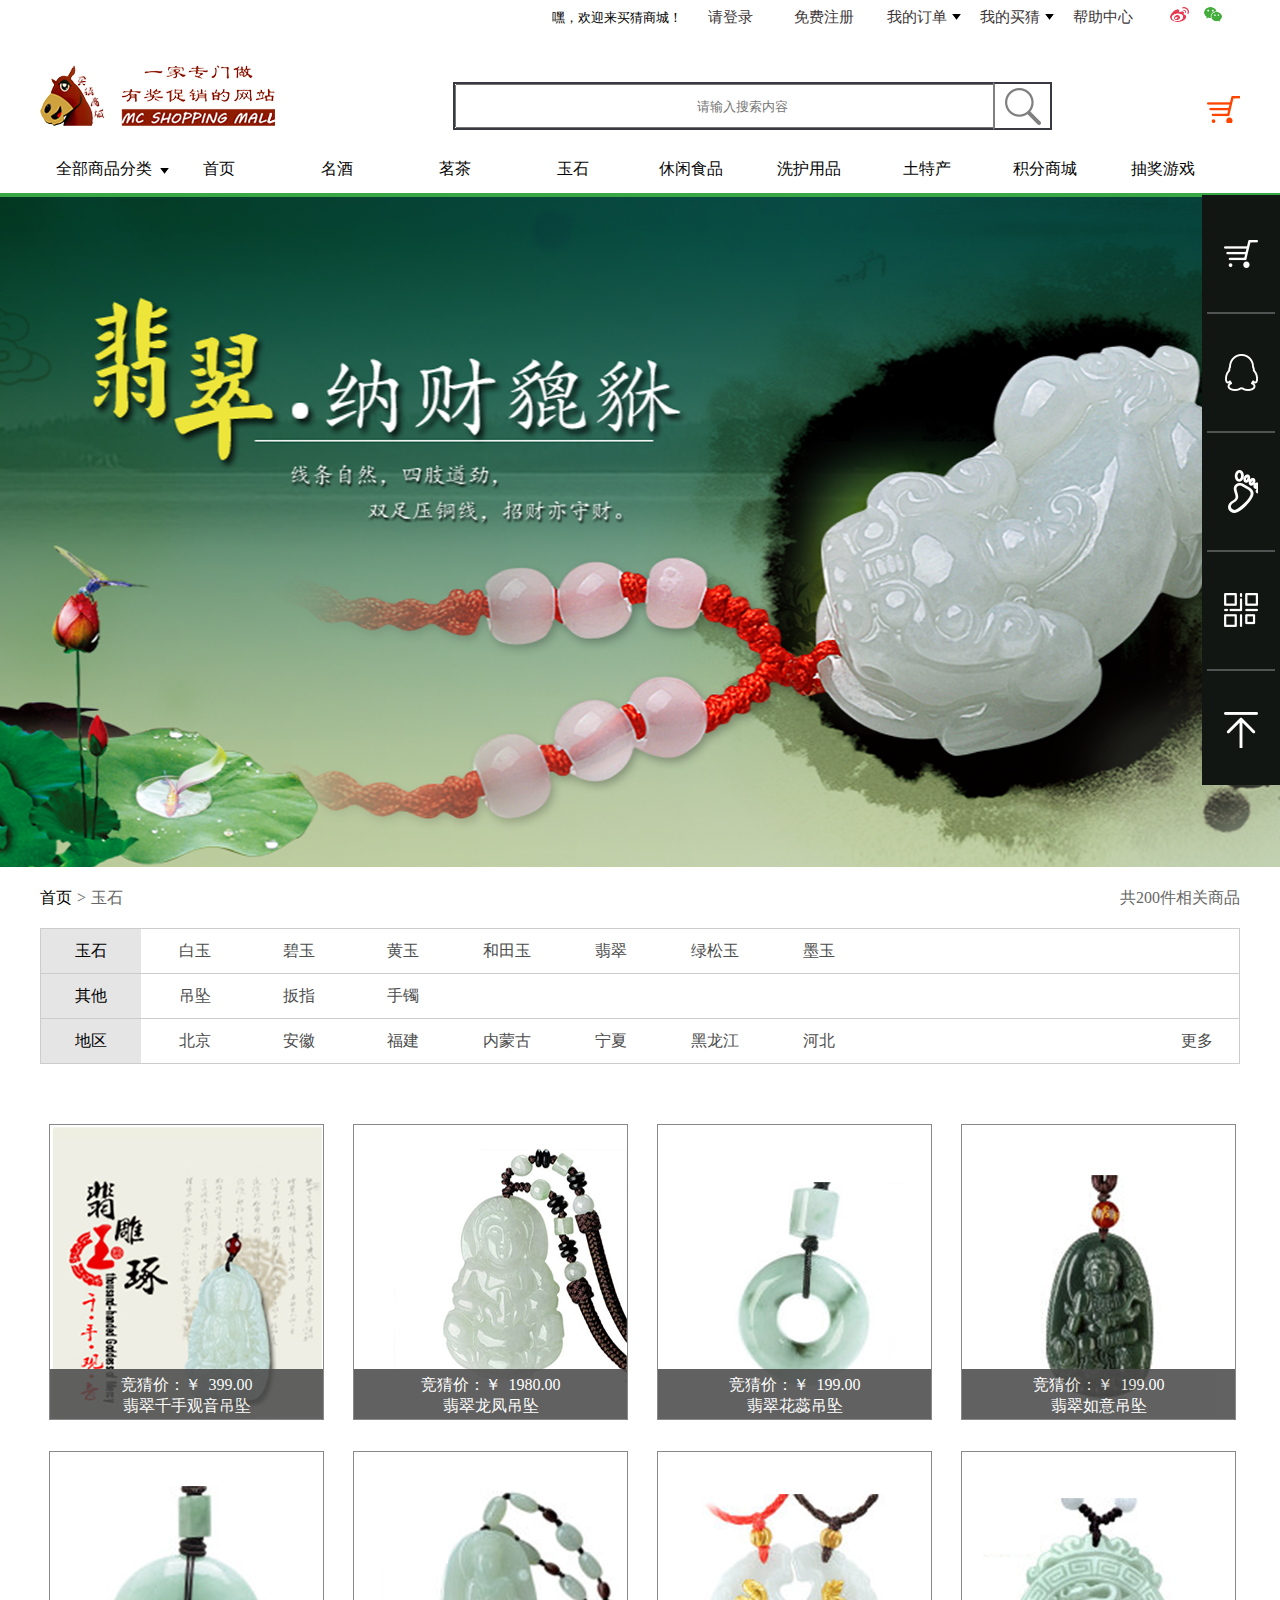
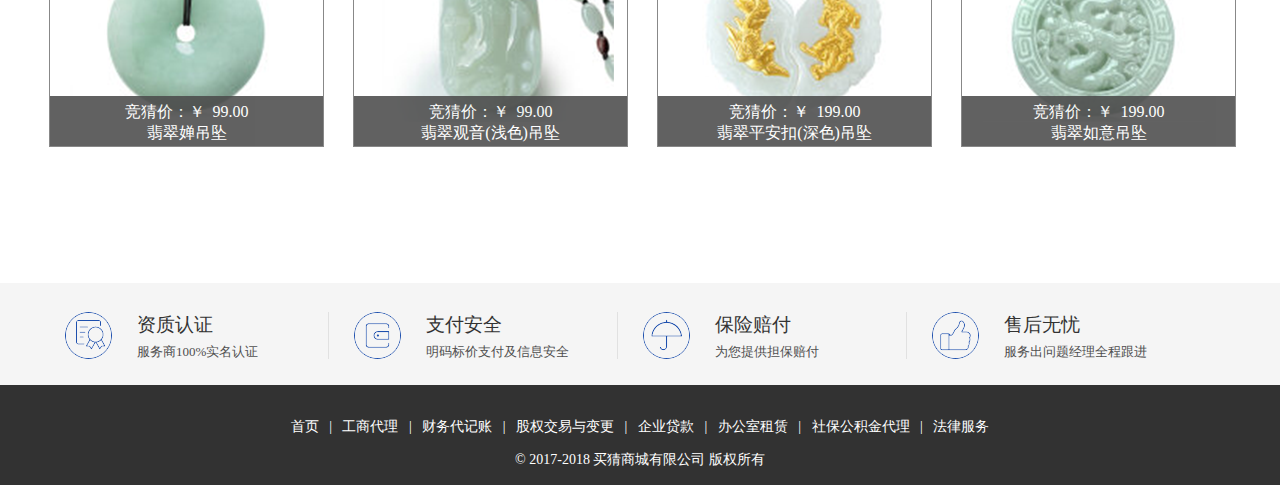
<file: index.html>
<!DOCTYPE html>
<html lang="en">
    <head>
        <meta charset="utf-8">
        <title>雪梨任务08</title>
    	<link rel="stylesheet" href="styles.css">
    </head>
    <body>
    	<div class="box1">
    		<ul>
    			<li class="hy">嘿，欢迎来买猜商城！</li>
    			<li><a href="#">请登录</a></li>
    			<li><a href="#">免费注册</a></li>
    			<li class="sanjiao"><a href="#">我的订单</a></li>
    			<li class="sanjiao"><a href="#">我的买猜</a></li>
    			<li><a href="#">帮助中心</a></li>
    			<li>
    				<a href="#"><img src="img/wb.png" alt="wb"></a>
    				<a href="#"><img src="img/wx.png" alt="wx" class="wx"></a>
    			</li>
    		</ul>
    	</div>
    	<div class="box2">
    		<img src="img/logo.png" alt="logo" class="logo">
    		<form>
    			<div class="sousuok">
					<input name="sous" placeholder="请输入搜索内容" class="in">
				</div>
				<span>
					<button type="button" class="sou">
						<img src="img/search.png">
					</button>
				</span>
    		</form>
    		<img src="img/cart.png" class="gwc">
    	</div>
    	<div class="box3">
    		<ul>
    			<li class="sj"><a href="#">全部商品分类</a></li>
    			<li><a href="#">首页</a></li>
    			<li><a href="#">名酒</a></li>
    			<li><a href="#">茗茶</a></li>
    			<li><a href="#">玉石</a></li>
    			<li><a href="#">休闲食品</a></li>
    			<li><a href="#">洗护用品</a></li>
    			<li><a href="#">土特产</a></li>
    			<li><a href="#">积分商城</a></li>
    			<li><a href="#">抽奖游戏</a></li>
    		</ul>
    	</div>
    	<div class="banner"></div>
    	<ul class="guding">
    		<li class="a1"></li>
    		<li class="a2"></li>
    		<li class="a3"></li>
    		<li class="a4"></li>
    		<li class="a5"></li>
		</ul>
		<div class="daohang">
			<a href="#" class="sy">首页</a>
			<a href="#" class="hs">玉石</a>
			<span class="g">共200件相关商品</span>
		</div>
		<div class="box4">
			<ul>
				<li><a href="#">玉石</a></li>
				<li><a href="#">白玉</a></li>
				<li><a href="#">碧玉</a></li>
				<li><a href="#">黄玉</a></li>
				<li><a href="#">和田玉</a></li>
				<li><a href="#">翡翠</a></li>
				<li><a href="#">绿松玉</a></li>
				<li><a href="#">墨玉</a></li>
			</ul>
			<ul>
				<li><a href="#">其他</a></li>
				<li><a href="#">吊坠</a></li>
				<li><a href="#">扳指</a></li>
				<li><a href="#">手镯</a></li>
			</ul>
			<ul>
				<li><a href="#">地区</a></li>
				<li><a href="#">北京</a></li>
				<li><a href="#">安徽</a></li>
				<li><a href="#">福建</a></li>
				<li><a href="#">内蒙古</a></li>
				<li><a href="#">宁夏</a></li>
				<li><a href="#">黑龙江</a></li>
				<li><a href="#">河北</a></li>
				<span><a href="#">更多</a></span>
			</ul>
		</div>
		<div class="box5">
			<ul class="up">
				<li>
					<img src="img/img1.png" alt="img1" class="img1">
					<div class="div">
						<p class="xy">竞猜价：￥&nbsp;&nbsp;399.00</p>
						<p>翡翠千手观音吊坠</p>
					</div>
					<div class="div1">
						<p class="x">竞猜价：￥&nbsp;&nbsp;399.00</p>
						<p>翡翠千手观音吊坠</p>
					</div>
				</li>
				<li>
					<img src="img/img2.png" alt="img" class="img2">
					<div class="div">
						<p class="xy">竞猜价：￥&nbsp;&nbsp;1980.00</p>
						<p>翡翠龙凤吊坠</p>
					</div>
					<div class="div1">
						<p class="x">竞猜价：￥&nbsp;&nbsp;1980.00</p>
						<p>翡翠龙凤吊坠</p>
					</div>
				</li>
				<li>
					<img src="img/img3.png" alt="img3" class="img3">
					<div class="div">
						<p class="xy">竞猜价：￥&nbsp;&nbsp;199.00</p>
						<p>翡翠花蕊吊坠</p>
					</div>
					<div class="div1">
						<p class="x">竞猜价：￥&nbsp;&nbsp;199.00</p>
						<p>翡翠花蕊吊坠</p>
					</div>
				</li>
				<li>
					<img src="img/img4.png" alt="img4" class="img4">
					<div class="div">
						<p class="xy">竞猜价：￥&nbsp;&nbsp;199.00</p>
						<p>翡翠如意吊坠</p>
					</div>
					<div class="div1">
						<p class="x">竞猜价：￥&nbsp;&nbsp;199.00</p>
						<p>翡翠如意吊坠</p>
					</div>
				</li>
			</ul>
			<ul>
				<li>
					<img src="img/img5.png" alt="img5" class="img5">
					<div class="div">
						<p class="xy">竞猜价：￥&nbsp;&nbsp;99.00</p>
						<p>翡翠婵吊坠</p>
					</div>
					<div class="div1">
						<p class="x">竞猜价：￥&nbsp;&nbsp;99.00</p>
						<p>翡翠婵吊坠</p>
					</div>
				</li>
				<li>
					<img src="img/img6.png" alt="img6" class="img6">
					<div class="div">
						<p class="xy">竞猜价：￥&nbsp;&nbsp;99.00</p>
						<p>翡翠观音(浅色)吊坠</p>
					</div>
					<div class="div1">
						<p class="x">竞猜价：￥&nbsp;&nbsp;99.00</p>
						<p>翡翠观音(浅色)吊坠</p>
					</div>
				</li>
				<li>
					<img src="img/img7.png" alt="img7" class="img7">
					<div class="div">
						<p class="xy">竞猜价：￥&nbsp;&nbsp;199.00</p>
						<p>翡翠平安扣(深色)吊坠</p>
					</div>
					<div class="div1">
						<p class="x">竞猜价：￥&nbsp;&nbsp;199.00</p>
						<p>翡翠平安扣(深色)吊坠</p>
					</div>
				</li>
				<li>
					<img src="img/img8.png" alt="img8" class="img8">
					<div class="div">
						<p class="xy">竞猜价：￥&nbsp;&nbsp;199.00</p>
						<p>翡翠如意吊坠</p>
					</div>
					<div class="div1">
						<p class="x">竞猜价：￥&nbsp;&nbsp;199.00</p>
						<p>翡翠如意吊坠</p>
					</div>
				</li>
			</ul>
		</div>
		<div class="box6">
			<div class="box7">
				<ul>
					<li>
						<a href="#">
							<img src="img/f1.png">
							<div>
								<p class="p1">资质认证</p>
								<p class="p2">服务商100%实名认证</p>
							</div>
						</a>
					</li>
					<li>
						<a href="#">
							<img src="img/f2.png">
							<div>
								<p class="p1">支付安全</p>
								<p class="p2">明码标价支付及信息安全</p>
							</div>
						</a>
					</li>
					<li>
						<a href="#">
							<img src="img/f3.png">
							<div>
								<p class="p1">保险赔付</p>
								<p class="p2">为您提供担保赔付</p>
							</div>
						</a>
					</li>
					<li>
						<a href="#">
							<img src="img/f4.png">
							<div>
								<p class="p1">售后无忧</p>
								<p class="p2">服务出问题经理全程跟进</p>
							</div>
						</a>
					</li>
				</ul>
			</div>
		</div>
		<div class="box8">
			<div class="box9">
				<p class="pp">首页&nbsp;&nbsp;&nbsp;|&nbsp;&nbsp;&nbsp;工商代理&nbsp;&nbsp;&nbsp;|&nbsp;&nbsp;&nbsp;财务代记账&nbsp;&nbsp;&nbsp;|&nbsp;&nbsp;&nbsp;股权交易与变更&nbsp;&nbsp;&nbsp;|&nbsp;&nbsp;&nbsp;企业贷款&nbsp;&nbsp;&nbsp;|&nbsp;&nbsp;&nbsp;办公室租赁&nbsp;&nbsp;&nbsp;|&nbsp;&nbsp;&nbsp;社保公积金代理&nbsp;&nbsp;&nbsp;|&nbsp;&nbsp;&nbsp;法律服务</p>
				<p class="ppp">©&nbsp;2017-2018&nbsp;买猜商城有限公司&nbsp;版权所有</p>
			</div>
		</div>
    </body>
</html>
</file>
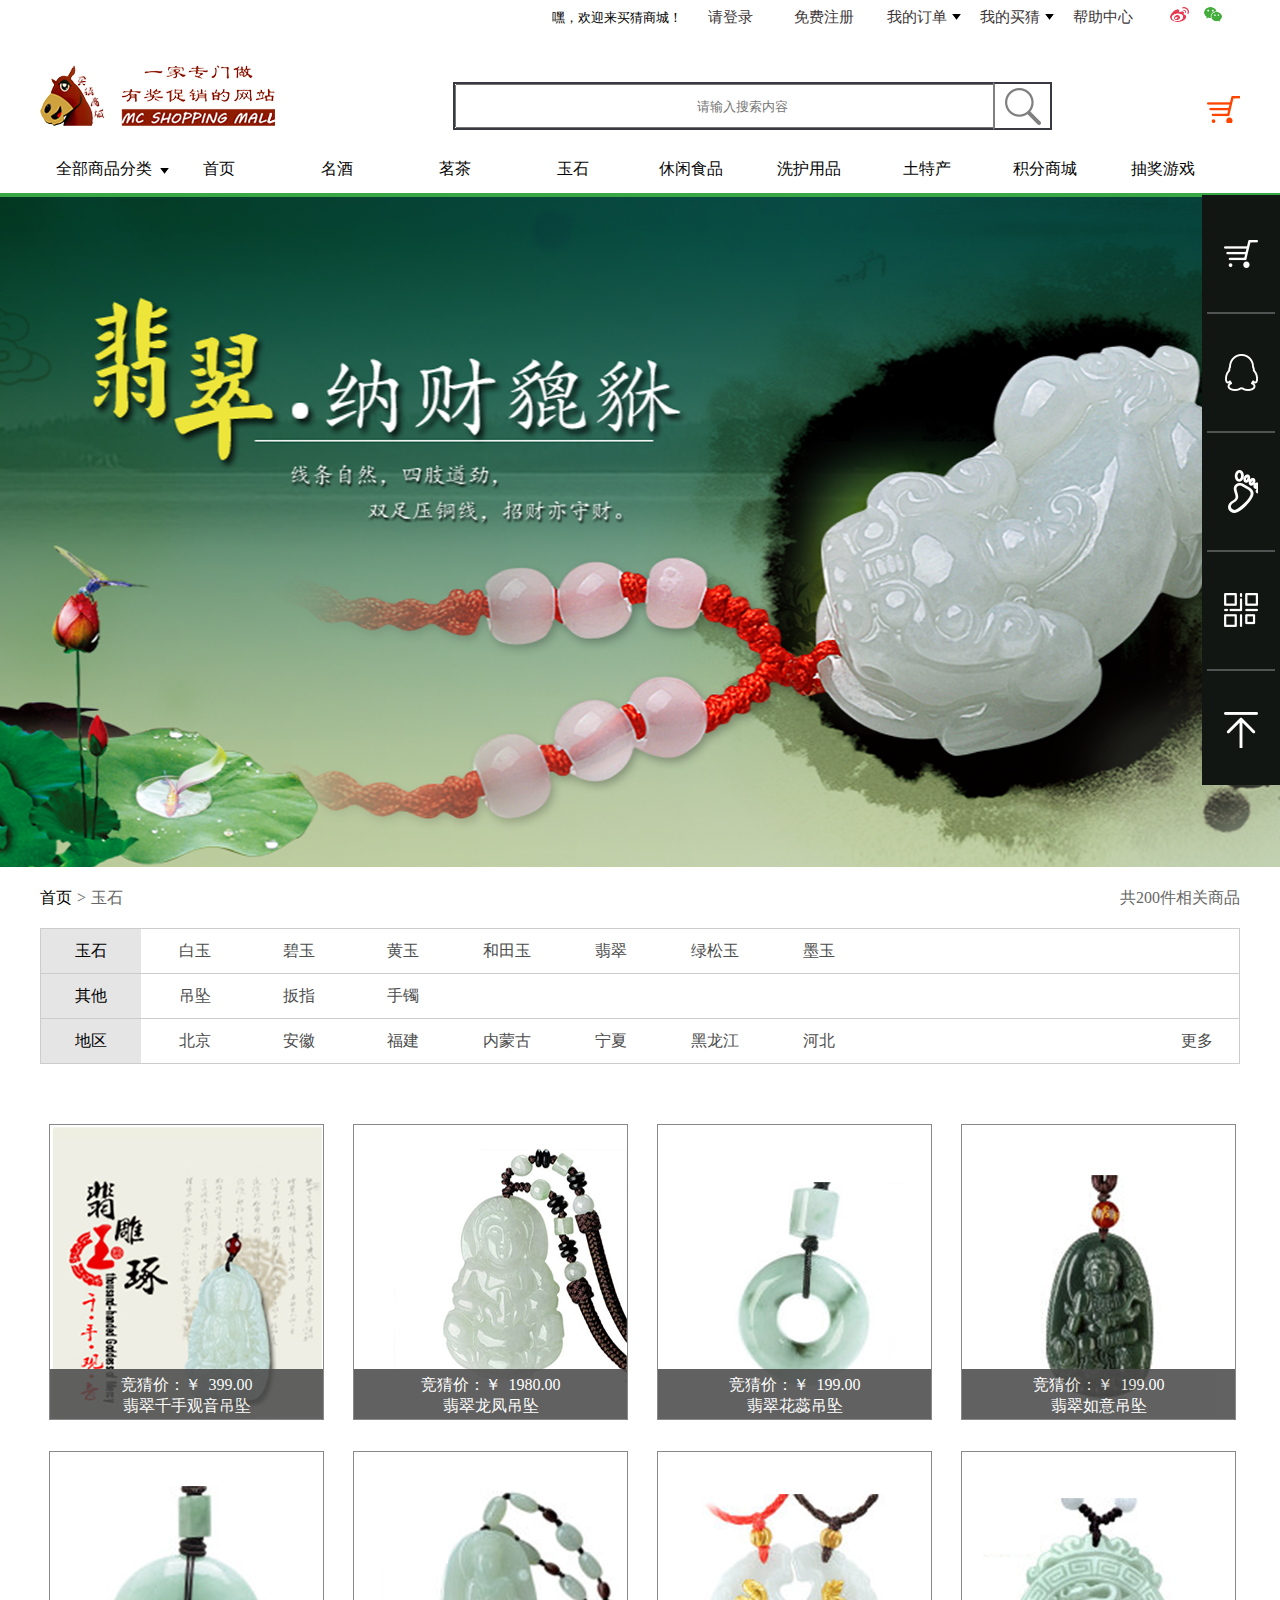
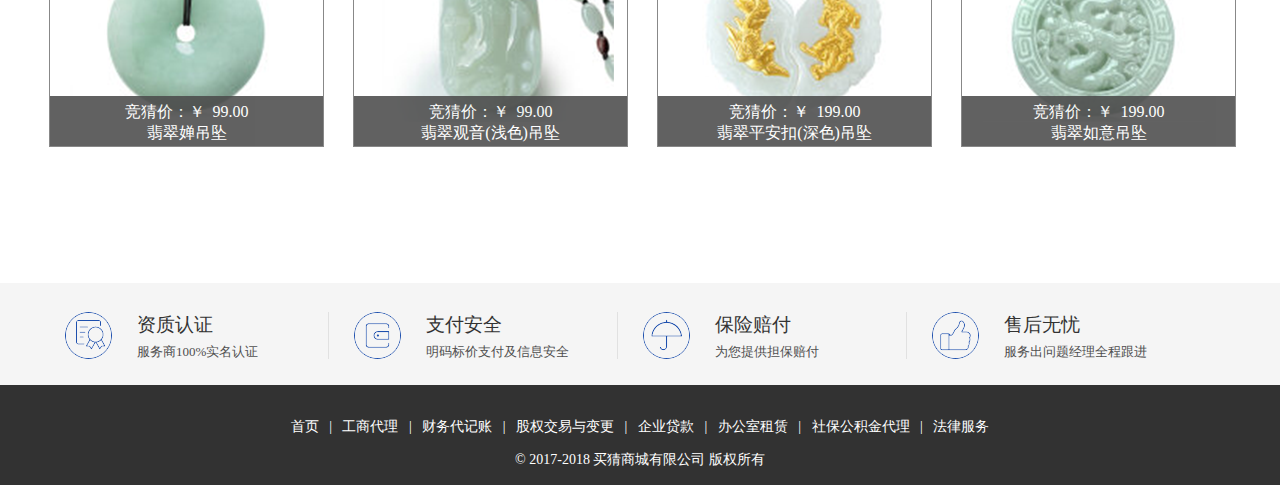
<file: xueli8.html>
<!DOCTYPE html>
<html lang="en">
    <head>
        <meta charset="utf-8">
        <title>雪梨任务8</title>
    	<link rel="stylesheet" href="styles.css">
    </head>
    <body>
    	<div class="box1">
    		<ul>
    			<li class="hy">嘿，欢迎来买猜商城！</li>
    			<li><a href="#">请登录</a></li>
    			<li><a href="#">免费注册</a></li>
    			<li class="sanjiao"><a href="#">我的订单</a></li>
    			<li class="sanjiao"><a href="#">我的买猜</a></li>
    			<li><a href="#">帮助中心</a></li>
    			<li>
    				<a href="#"><img src="img/wb.png" alt="wb"></a>
    				<a href="#"><img src="img/wx.png" alt="wx" class="wx"></a>
    			</li>
    		</ul>
    	</div>
    	<div class="box2">
    		<img src="img/logo.png" alt="logo" class="logo">
    		<form>
    			<div class="sousuok">
					<input name="sous" placeholder="请输入搜索内容" class="in">
				</div>
				<span>
					<button type="button" class="sou">
						<img src="img/search.png">
					</button>
				</span>
    		</form>
    		<img src="img/cart.png" class="gwc">
    	</div>
    	<div class="box3">
    		<ul>
    			<li class="sj"><a href="#">全部商品分类</a></li>
    			<li><a href="#">首页</a></li>
    			<li><a href="#">名酒</a></li>
    			<li><a href="#">茗茶</a></li>
    			<li><a href="#">玉石</a></li>
    			<li><a href="#">休闲食品</a></li>
    			<li><a href="#">洗护用品</a></li>
    			<li><a href="#">土特产</a></li>
    			<li><a href="#">积分商城</a></li>
    			<li><a href="#">抽奖游戏</a></li>
    		</ul>
    	</div>
    	<div class="banner"></div>
    	<ul class="guding">
    		<li class="a1"></li>
    		<li class="a2"></li>
    		<li class="a3"></li>
    		<li class="a4"></li>
    		<li class="a5"></li>
		</ul>
		<div class="daohang">
			<a href="#" class="sy">首页</a>
			<a href="#" class="hs">玉石</a>
			<span class="g">共200件相关商品</span>
		</div>
		<div class="box4">
			<ul>
				<li><a href="#">玉石</a></li>
				<li><a href="#">白玉</a></li>
				<li><a href="#">碧玉</a></li>
				<li><a href="#">黄玉</a></li>
				<li><a href="#">和田玉</a></li>
				<li><a href="#">翡翠</a></li>
				<li><a href="#">绿松玉</a></li>
				<li><a href="#">墨玉</a></li>
			</ul>
			<ul>
				<li><a href="#">其他</a></li>
				<li><a href="#">吊坠</a></li>
				<li><a href="#">扳指</a></li>
				<li><a href="#">手镯</a></li>
			</ul>
			<ul>
				<li><a href="#">地区</a></li>
				<li><a href="#">北京</a></li>
				<li><a href="#">安徽</a></li>
				<li><a href="#">福建</a></li>
				<li><a href="#">内蒙古</a></li>
				<li><a href="#">宁夏</a></li>
				<li><a href="#">黑龙江</a></li>
				<li><a href="#">河北</a></li>
				<span><a href="#">更多</a></span>
			</ul>
		</div>
		<div class="box5">
			<ul class="up">
				<li>
					<img src="img/img1.png" alt="img1" class="img1">
					<div class="div">
						<p class="xy">竞猜价：￥&nbsp;&nbsp;399.00</p>
						<p>翡翠千手观音吊坠</p>
					</div>
					<div class="div1">
						<p class="x">竞猜价：￥&nbsp;&nbsp;399.00</p>
						<p>翡翠千手观音吊坠</p>
					</div>
				</li>
				<li>
					<img src="img/img2.png" alt="img" class="img2">
					<div class="div">
						<p class="xy">竞猜价：￥&nbsp;&nbsp;1980.00</p>
						<p>翡翠龙凤吊坠</p>
					</div>
					<div class="div1">
						<p class="x">竞猜价：￥&nbsp;&nbsp;1980.00</p>
						<p>翡翠龙凤吊坠</p>
					</div>
				</li>
				<li>
					<img src="img/img3.png" alt="img3" class="img3">
					<div class="div">
						<p class="xy">竞猜价：￥&nbsp;&nbsp;199.00</p>
						<p>翡翠花蕊吊坠</p>
					</div>
					<div class="div1">
						<p class="x">竞猜价：￥&nbsp;&nbsp;199.00</p>
						<p>翡翠花蕊吊坠</p>
					</div>
				</li>
				<li>
					<img src="img/img4.png" alt="img4" class="img4">
					<div class="div">
						<p class="xy">竞猜价：￥&nbsp;&nbsp;199.00</p>
						<p>翡翠如意吊坠</p>
					</div>
					<div class="div1">
						<p class="x">竞猜价：￥&nbsp;&nbsp;199.00</p>
						<p>翡翠如意吊坠</p>
					</div>
				</li>
			</ul>
			<ul>
				<li>
					<img src="img/img5.png" alt="img5" class="img5">
					<div class="div">
						<p class="xy">竞猜价：￥&nbsp;&nbsp;99.00</p>
						<p>翡翠婵吊坠</p>
					</div>
					<div class="div1">
						<p class="x">竞猜价：￥&nbsp;&nbsp;99.00</p>
						<p>翡翠婵吊坠</p>
					</div>
				</li>
				<li>
					<img src="img/img6.png" alt="img6" class="img6">
					<div class="div">
						<p class="xy">竞猜价：￥&nbsp;&nbsp;99.00</p>
						<p>翡翠观音(浅色)吊坠</p>
					</div>
					<div class="div1">
						<p class="x">竞猜价：￥&nbsp;&nbsp;99.00</p>
						<p>翡翠观音(浅色)吊坠</p>
					</div>
				</li>
				<li>
					<img src="img/img7.png" alt="img7" class="img7">
					<div class="div">
						<p class="xy">竞猜价：￥&nbsp;&nbsp;199.00</p>
						<p>翡翠平安扣(深色)吊坠</p>
					</div>
					<div class="div1">
						<p class="x">竞猜价：￥&nbsp;&nbsp;199.00</p>
						<p>翡翠平安扣(深色)吊坠</p>
					</div>
				</li>
				<li>
					<img src="img/img8.png" alt="img8" class="img8">
					<div class="div">
						<p class="xy">竞猜价：￥&nbsp;&nbsp;199.00</p>
						<p>翡翠如意吊坠</p>
					</div>
					<div class="div1">
						<p class="x">竞猜价：￥&nbsp;&nbsp;199.00</p>
						<p>翡翠如意吊坠</p>
					</div>
				</li>
			</ul>
		</div>
		<div class="box6">
			<div class="box7">
				<ul>
					<li>
						<a href="#">
							<img src="img/f1.png">
							<div>
								<p class="p1">资质认证</p>
								<p class="p2">服务商100%实名认证</p>
							</div>
						</a>
					</li>
					<li>
						<a href="#">
							<img src="img/f2.png">
							<div>
								<p class="p1">支付安全</p>
								<p class="p2">明码标价支付及信息安全</p>
							</div>
						</a>
					</li>
					<li>
						<a href="#">
							<img src="img/f3.png">
							<div>
								<p class="p1">保险赔付</p>
								<p class="p2">为您提供担保赔付</p>
							</div>
						</a>
					</li>
					<li>
						<a href="#">
							<img src="img/f4.png">
							<div>
								<p class="p1">售后无忧</p>
								<p class="p2">服务出问题经理全程跟进</p>
							</div>
						</a>
					</li>
				</ul>
			</div>
		</div>
		<div class="box8">
			<div class="box9">
				<p class="pp">首页&nbsp;&nbsp;&nbsp;|&nbsp;&nbsp;&nbsp;工商代理&nbsp;&nbsp;&nbsp;|&nbsp;&nbsp;&nbsp;财务代记账&nbsp;&nbsp;&nbsp;|&nbsp;&nbsp;&nbsp;股权交易与变更&nbsp;&nbsp;&nbsp;|&nbsp;&nbsp;&nbsp;企业贷款&nbsp;&nbsp;&nbsp;|&nbsp;&nbsp;&nbsp;办公室租赁&nbsp;&nbsp;&nbsp;|&nbsp;&nbsp;&nbsp;社保公积金代理&nbsp;&nbsp;&nbsp;|&nbsp;&nbsp;&nbsp;法律服务</p>
				<p class="ppp">©&nbsp;2017-2018&nbsp;买猜商城有限公司&nbsp;版权所有</p>
			</div>
		</div>
    </body>
</html>
</file>
<file: styles.css>
*{
	padding:0;
	margin:0;
}
li{
	list-style: none;
}
a{
	text-decoration:none;
}
.box1{
	height:34px;
	width:1200px;
	margin:0 auto;
}
.hy{
	font-size:12.93px;
	display:inline-block;
}
.box1 a{
	font-size:14.78px;
	color:#3d3639;
}
.box1 ul{
	position:relative;
	float:right;
}
.box1 li+li{
	display:inline-block;
	height:34px;
	width:89px;
	line-height:34px;
	text-align:center;
}
.sanjiao{
	background:url(img/sanjiao.png) 80px no-repeat;
}
.wx{
	padding-left:11px;
}
.box2{
	height:114px;
	width:1200px;
	margin:0 auto;
}
.logo{
	padding:31px 0 22px;
	float:left;
}
.sousuok{
	width:538px;
	height:44px;
	border:2px solid #393942;
	border-right:none;
	float:left;
	margin:48px 0px 19px 178px;
}
.in{
	width:296px;
	height:40px;
	padding-left:240px;
}
.sou{
	width:59px;
	height:48px;
	float:left;
	margin:48px 150px 19px 0px;
	text-align:center;
	padding-top:3px;
	background:#ffffff;
	border-left:2px solid #7f7f7f;
	border-right:2px solid #393942;
	border-bottom:2px solid #393942;
	border-top:2px solid #393942;
}
.gwc{
	float:right;
	margin-top: 61px;
}

.box3{
	width:1200px;
	height:40px;
	margin:0 auto;
}
.box3 li+li{
	line-height:40px;
	width:78px;
	text-align:center;
	display:inline-block;
	margin-right:36px;
}
.sj{
	width:120px;
	height:30px;
	padding-top:6px;
	padding-left:16px;
	background:url(img/sanjiao.png) 120px no-repeat;
}
.box3 li:first-child{
	display:inline-block;
	margin-right:0px;
	text-align:left;
}
.box3 li:last-child{
	margin-right:0px;
}
.box3 select{
	height:40px;
	padding-top:0px;
	font:14.78px;
	color:#050505;
}
.box3 a{
	text-align:center;
	font:14.78px;
	color:#050505;
}
.box3 li+li:hover{
	border-bottom:7px solid #3aa747;
}
.banner{
	height:670px;
	margin-top:5px;
	background:url(img/banner.png) center;
	border-top:4px solid #3aa747;
}
.guding{
	height:590px;
	width:78px;
	right:0;
	top:195px;
	position:fixed;
	background:#121613;
}
.guding li{
	width:68px;
	height:117px;
	margin:0 auto;
}
.guding li+li{
	border-top:2px solid #4f5453;
}
.a1{
	text-align:center;
	background:url(img/cart1.png) no-repeat center center;
}
.a2{
	text-align:center;
	background:url(img/qq.png) no-repeat center center;
}
.a3{
	text-align:center;
	background:url(img/zuji.png) no-repeat center center;
}
.a4{
	text-align:center;
	background:url(img/erweima.png) no-repeat center center;
}
.a5{
	text-align:center;
	background:url(img/gotop.png) no-repeat center center;
}
.daohang{
	width:1200px;
	height:61px;
	margin:0 auto;
	line-height:61px;
}
.daohang a+a:before{
	content:">";
	margin:0 5px;
	font:18px;
	color:#676565;
}
.sy{
	font:18px;
	color:#000000;
	float:left;
}
.hs{
	font:14px;
	color:#676565;
	float:left;
}
.g{
	font:14px;
	color:#666666;
	float:right;
}
.box4{
	width:1200px;
	margin:0 auto;
}
.box4 ul{
	height:44px;
	line-height:44px;
	border:1px solid #cccccc;
}
.box4 ul:first-child{
	border-bottom:0px;
}
.box4 ul:last-child{
	border-top:0px;
}
.box4 ul li:first-child{
	background:#e5e5e5;
}
.box4 li{
	width:100px;
	text-align:center;
	display:inline-block;
}
.box4 li:{
	color:#3aa747;
}
.box4 span{
	float:right;
	padding-right:26px;
}
.box4 a{
	font:16px;
	color:#4c4c4c;
}
.box4 ul li:first-child a{
	font:16px;
	color:#000000;
}
.box4 a:hover{
	color:#3aa747;
}

.box5{
	width:1200px;
	height:759px;
	margin:0 auto;
}
.box5 li{
	width:273px;
	height:294px;
	border:1px solid #888888;
	display:inline-block;
	margin-bottom:31px;
	float:left;
	position:relative;
}
.up{
	margin-top:60px;
}
.box5 ul li+li{
	margin-left:29px;
}
.box5 ul li:first-child{
	margin-left:9px;
}
.div{
	width:273px;
	height:50px;
	position:absolute;
	bottom:0;
	background:#4c4c4c;
	opacity:0.88;
}
.box5 p{
	text-align:center;
	font:14.83px;
	color:#ffffff;
}
.div .xy{
	padding-top:6px;
}
.div1{
	width:273px;
	height:294px;
	background:#474744;
	display:none;
	text-align:center;
	position:absolute;
	top:0;
	opacity:0.88;
}
.div1 p{
	font-size:22.14px;
	line-height:1.8em;
}
.div1 .x{
	padding-top:123px;
}
.box5 li:hover .div{
	display:none;
}
.box5 li:hover .div1{
	display:block;
}
.img2{
	padding-top:24px;
	float:right;
	position:relative;
}
.img3{
	padding-left:42px;
	padding-top:57px;
}
.img4{
	padding-top:50px;
	padding-left:30px;
}
.img5{
	padding-top:34px;
	padding-left:20px;
}
.img6{
	padding-top:38px;
	padding-left:28px;
}
.img7{
	padding-top:42px;
	padding-left:20px;
}
.img8{
	padding-top:46px;
	padding-left:20px;
}
.box6{
	height:102px;
	background:#f5f5f5;
}

.box7{
	height:102px;
	width:1200px;
	background:#f5f5f5;
	margin:0 auto;
}
.p1{
	font-size:19px;
	color:#333333;
}
.p2{
	font-size:13px;
	color:#4f4f4f;
	padding-top:5px;
}
.box7 li{
	display:inline-block;
	height:47px;
	width:259px;
	margin-top:29px;
	padding-left:25px;	
}
.box7 li+li{
	border-left:1px solid #e1e1e1;
}
.box7 img{
	float:left;
	position:relative;
}
.box7 div{
	margin-left:25px;
	float:left;
	position:relative;
}
.box8{
	height:100px;
	background:#323232;
}
.box9{
	width:1200px;
	height:100px;
	margin:0 auto;
	background:#323232;
}
.box9 p{
	font-size:14px;
	text-align:center;
	color:#ffffff;
}
.pp{
	padding-top:33px;	
}
.ppp{
	padding-top:15px;
}
</file>
